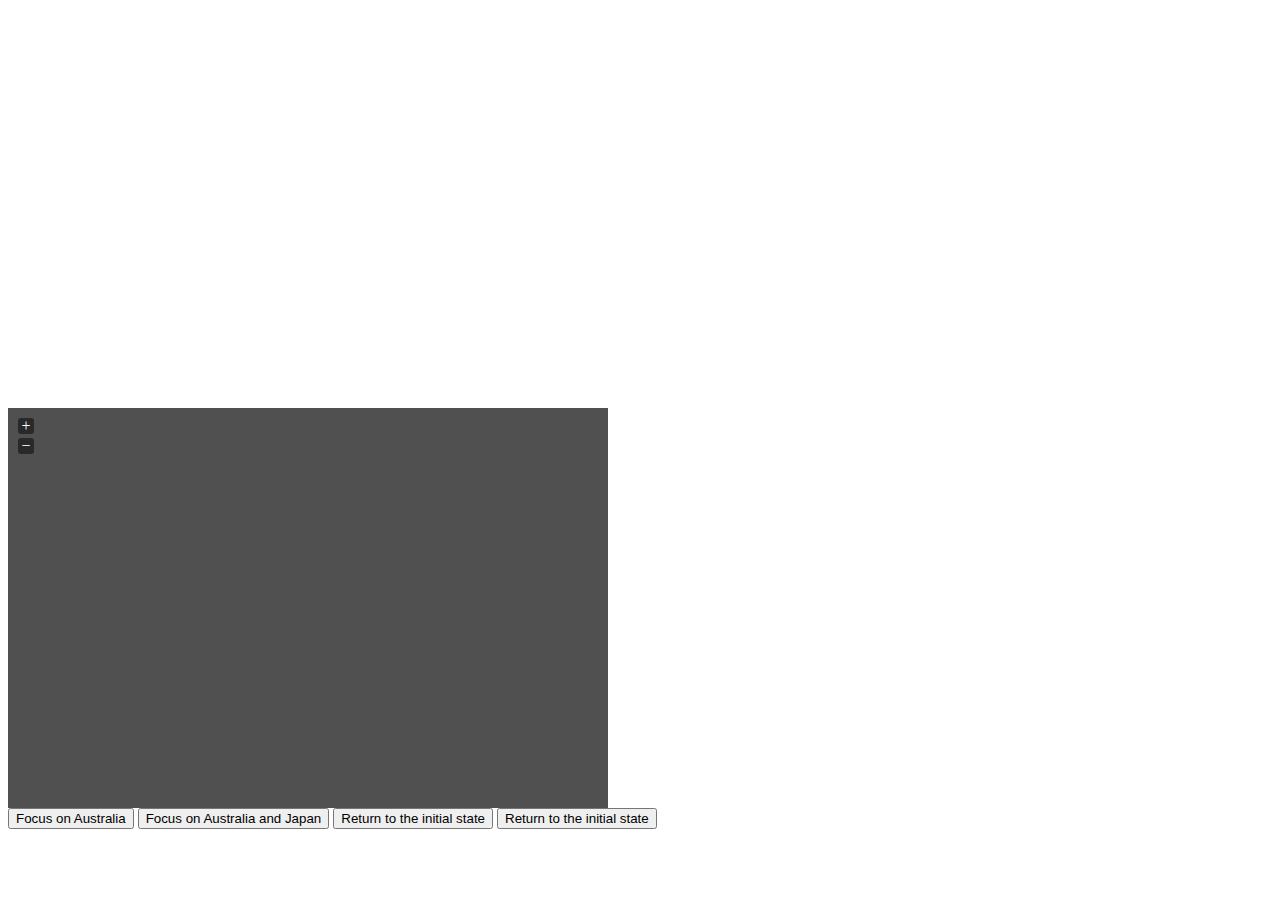
<file: tests/index.html>
<!DOCTYPE html>
<html>
<head>
  <title>jVectorMap demo</title>
  <link rel="stylesheet" media="all" href="../jquery-jvectormap.css"/>
  <script src="assets/jquery-1.8.2.js"></script>
  <script src="../jquery-jvectormap.js"></script>
  <script src="../jquery-mousewheel.js"></script>

  <script src="../lib/jvectormap.js"></script>

  <script src="../lib/abstract-element.js"></script>
  <script src="../lib/abstract-canvas-element.js"></script>
  <script src="../lib/abstract-shape-element.js"></script>

  <script src="../lib/svg-element.js"></script>
  <script src="../lib/svg-group-element.js"></script>
  <script src="../lib/svg-canvas-element.js"></script>
  <script src="../lib/svg-shape-element.js"></script>
  <script src="../lib/svg-path-element.js"></script>
  <script src="../lib/svg-circle-element.js"></script>

  <script src="../lib/vml-element.js"></script>
  <script src="../lib/vml-group-element.js"></script>
  <script src="../lib/vml-canvas-element.js"></script>
  <script src="../lib/vml-shape-element.js"></script>
  <script src="../lib/vml-path-element.js"></script>
  <script src="../lib/vml-circle-element.js"></script>

  <script src="../lib/vector-canvas.js"></script>
  <script src="../lib/simple-scale.js"></script>
  <script src="../lib/numeric-scale.js"></script>
  <script src="../lib/ordinal-scale.js"></script>
  <script src="../lib/color-scale.js"></script>
  <script src="../lib/data-series.js"></script>
  <script src="../lib/proj.js"></script>
  <script src="../lib/world-map.js"></script>

  <script src="assets/jquery-jvectormap-world-mill-en.js"></script>
  <script>
    jQuery.noConflict();
    jQuery(function(){
      var $ = jQuery;

      $('#focus-single').click(function(){
        $('#map1').vectorMap('set', 'focus', 'AU');
      });
      $('#focus-multiple').click(function(){
        $('#map1').vectorMap('set', 'focus', ['AU', 'JP']);
      });
      $('#focus-init').click(function(){
        $('#map1').vectorMap('set', 'focus', 1, 0, 0);
      });
      $('#map1').vectorMap({
        map: 'world_mill_en',
        focusOn: {
          x: 0.5,
          y: 0.5,
          scale: 2
        },
        series: {
          regions: [{
            scale: ['#C8EEFF', '#0071A4'],
            normalizeFunction: 'polynomial',
            values: {
              "AF": 16.63,
              "AL": 11.58,
              "DZ": 158.97,
              "AO": 85.81,
              "AG": 1.1,
              "AR": 351.02,
              "AM": 8.83,
              "AU": 1219.72,
              "AT": 366.26,
              "AZ": 52.17,
              "BS": 7.54,
              "BH": 21.73,
              "BD": 105.4,
              "BB": 3.96,
              "BY": 52.89,
              "BE": 461.33,
              "BZ": 1.43,
              "BJ": 6.49,
              "BT": 1.4,
              "BO": 19.18,
              "BA": 16.2,
              "BW": 12.5,
              "BR": 2023.53,
              "BN": 11.96,
              "BG": 44.84,
              "BF": 8.67,
              "BI": 1.47,
              "KH": 11.36,
              "CM": 21.88,
              "CA": 1563.66,
              "CV": 1.57,
              "CF": 2.11,
              "TD": 7.59,
              "CL": 199.18,
              "CN": 5745.13,
              "CO": 283.11,
              "KM": 0.56,
              "CD": 12.6,
              "CG": 11.88,
              "CR": 35.02,
              "CI": 22.38,
              "HR": 59.92,
              "CY": 22.75,
              "CZ": 195.23,
              "DK": 304.56,
              "DJ": 1.14,
              "DM": 0.38,
              "DO": 50.87,
              "EC": 61.49,
              "EG": 216.83,
              "SV": 21.8,
              "GQ": 14.55,
              "ER": 2.25,
              "EE": 19.22,
              "ET": 30.94,
              "FJ": 3.15,
              "FI": 231.98,
              "FR": 2555.44,
              "GA": 12.56,
              "GM": 1.04,
              "GE": 11.23,
              "DE": 3305.9,
              "GH": 18.06,
              "GR": 305.01,
              "GD": 0.65,
              "GT": 40.77,
              "GN": 4.34,
              "GW": 0.83,
              "GY": 2.2,
              "HT": 6.5,
              "HN": 15.34,
              "HK": 226.49,
              "HU": 132.28,
              "IS": 12.77,
              "IN": 1430.02,
              "ID": 695.06,
              "IR": 337.9,
              "IQ": 84.14,
              "IE": 204.14,
              "IL": 201.25,
              "IT": 2036.69,
              "JM": 13.74,
              "JP": 5390.9,
              "JO": 27.13,
              "KZ": 129.76,
              "KE": 32.42,
              "KI": 0.15,
              "KR": 986.26,
              "KW": 117.32,
              "KG": 4.44,
              "LA": 6.34,
              "LV": 23.39,
              "LB": 39.15,
              "LS": 1.8,
              "LR": 0.98,
              "LY": 77.91,
              "LT": 35.73,
              "LU": 52.43,
              "MK": 9.58,
              "MG": 8.33,
              "MW": 5.04,
              "MY": 218.95,
              "MV": 1.43,
              "ML": 9.08,
              "MT": 7.8,
              "MR": 3.49,
              "MU": 9.43,
              "MX": 1004.04,
              "MD": 5.36,
              "MN": 5.81,
              "ME": 3.88,
              "MA": 91.7,
              "MZ": 10.21,
              "MM": 35.65,
              "NA": 11.45,
              "NP": 15.11,
              "NL": 770.31,
              "NZ": 138,
              "NI": 6.38,
              "NE": 5.6,
              "NG": 206.66,
              "NO": 413.51,
              "OM": 53.78,
              "PK": 174.79,
              "PA": 27.2,
              "PG": 8.81,
              "PY": 17.17,
              "PE": 153.55,
              "PH": 189.06,
              "PL": 438.88,
              "PT": 223.7,
              "QA": 126.52,
              "RO": 158.39,
              "RU": 1476.91,
              "RW": 5.69,
              "WS": 0.55,
              "ST": 0.19,
              "SA": 434.44,
              "SN": 12.66,
              "RS": 38.92,
              "SC": 0.92,
              "SL": 1.9,
              "SG": 217.38,
              "SK": 86.26,
              "SI": 46.44,
              "SB": 0.67,
              "ZA": 354.41,
              "ES": 1374.78,
              "LK": 48.24,
              "KN": 0.56,
              "LC": 1,
              "VC": 0.58,
              "SD": 65.93,
              "SR": 3.3,
              "SZ": 3.17,
              "SE": 444.59,
              "CH": 522.44,
              "SY": 59.63,
              "TW": 426.98,
              "TJ": 5.58,
              "TZ": 22.43,
              "TH": 312.61,
              "TL": 0.62,
              "TG": 3.07,
              "TO": 0.3,
              "TT": 21.2,
              "TN": 43.86,
              "TR": 729.05,
              "TM": 0,
              "UG": 17.12,
              "UA": 136.56,
              "AE": 239.65,
              "GB": 2258.57,
              "US": 14624.18,
              "UY": 40.71,
              "UZ": 37.72,
              "VU": 0.72,
              "VE": 285.21,
              "VN": 101.99,
              "YE": 30.02,
              "ZM": 15.69,
              "ZW": 5.57
            }
          }]
        }
      });
    })
  </script>
</head>
<body>
  <div style="height: 400px"></div>
  <div id="map1" style="width: 600px; height: 400px"></div>
  <button id="focus-single">Focus on Australia</button>
  <button id="focus-multiple">Focus on Australia and Japan</button>
  <button id="focus-init">Return to the initial state</button>
  <button id="focus-test">Return to the initial state</button>
</body>
</html>
</file>
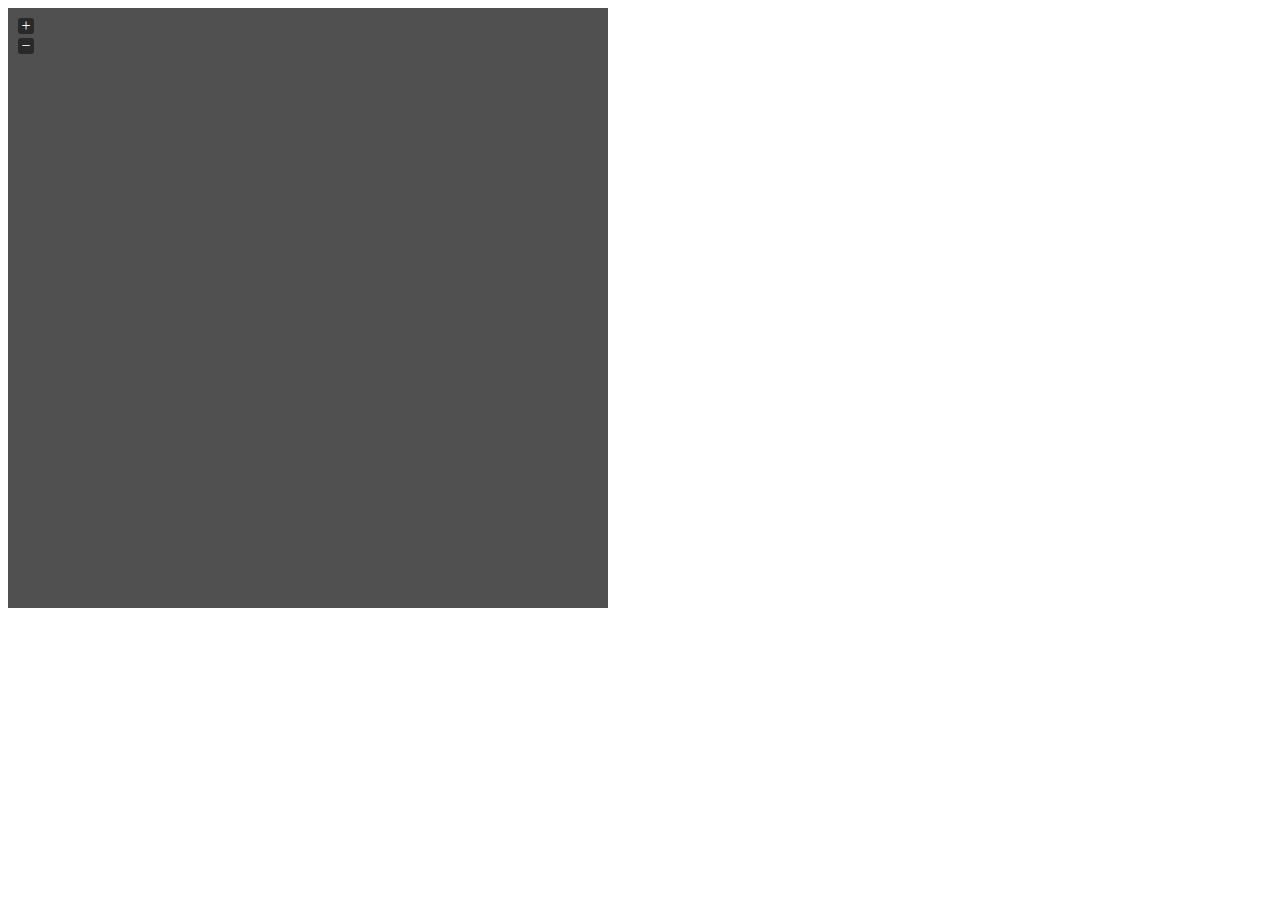
<file: tests/custom.html>
<!DOCTYPE html>
<html>
<head>
  <title>jVectorMap demo</title>
  <link rel="stylesheet" media="all" href="../jquery-jvectormap.css"/>
  <script src="assets/jquery-1.8.2.js"></script>
  <script src="../jquery-jvectormap.js"></script>
  <script src="../jquery-mousewheel.js"></script>

  <script src="../lib/jvectormap.js"></script>

  <script src="../lib/abstract-element.js"></script>
  <script src="../lib/abstract-canvas-element.js"></script>
  <script src="../lib/abstract-shape-element.js"></script>

  <script src="../lib/svg-element.js"></script>
  <script src="../lib/svg-group-element.js"></script>
  <script src="../lib/svg-canvas-element.js"></script>
  <script src="../lib/svg-shape-element.js"></script>
  <script src="../lib/svg-path-element.js"></script>
  <script src="../lib/svg-circle-element.js"></script>

  <script src="../lib/vml-element.js"></script>
  <script src="../lib/vml-group-element.js"></script>
  <script src="../lib/vml-canvas-element.js"></script>
  <script src="../lib/vml-shape-element.js"></script>
  <script src="../lib/vml-path-element.js"></script>
  <script src="../lib/vml-circle-element.js"></script>

  <script src="../lib/vector-canvas.js"></script>
  <script src="../lib/simple-scale.js"></script>
  <script src="../lib/numeric-scale.js"></script>
  <script src="../lib/ordinal-scale.js"></script>
  <script src="../lib/color-scale.js"></script>
  <script src="../lib/data-series.js"></script>
  <script src="../lib/proj.js"></script>
  <script src="../lib/world-map.js"></script>

  <script src="assets/jquery-jvectormap-map.js"></script>
  <script>
    $(function(){
      var map = $('#map1').vectorMap({
        map: 'map',
        markers: [
            {coords: [100, 100], name: 'Marker 1', style: {fill: 'yellow'}},
            {coords: [200, 200], name: 'Marker 2', style: {fill: 'yellow'}},
        ]
      });
    })
  </script>
</head>
<body>
  <div id="map1" style="width: 600px; height: 600px"></div>
</body>
</html>
</file>
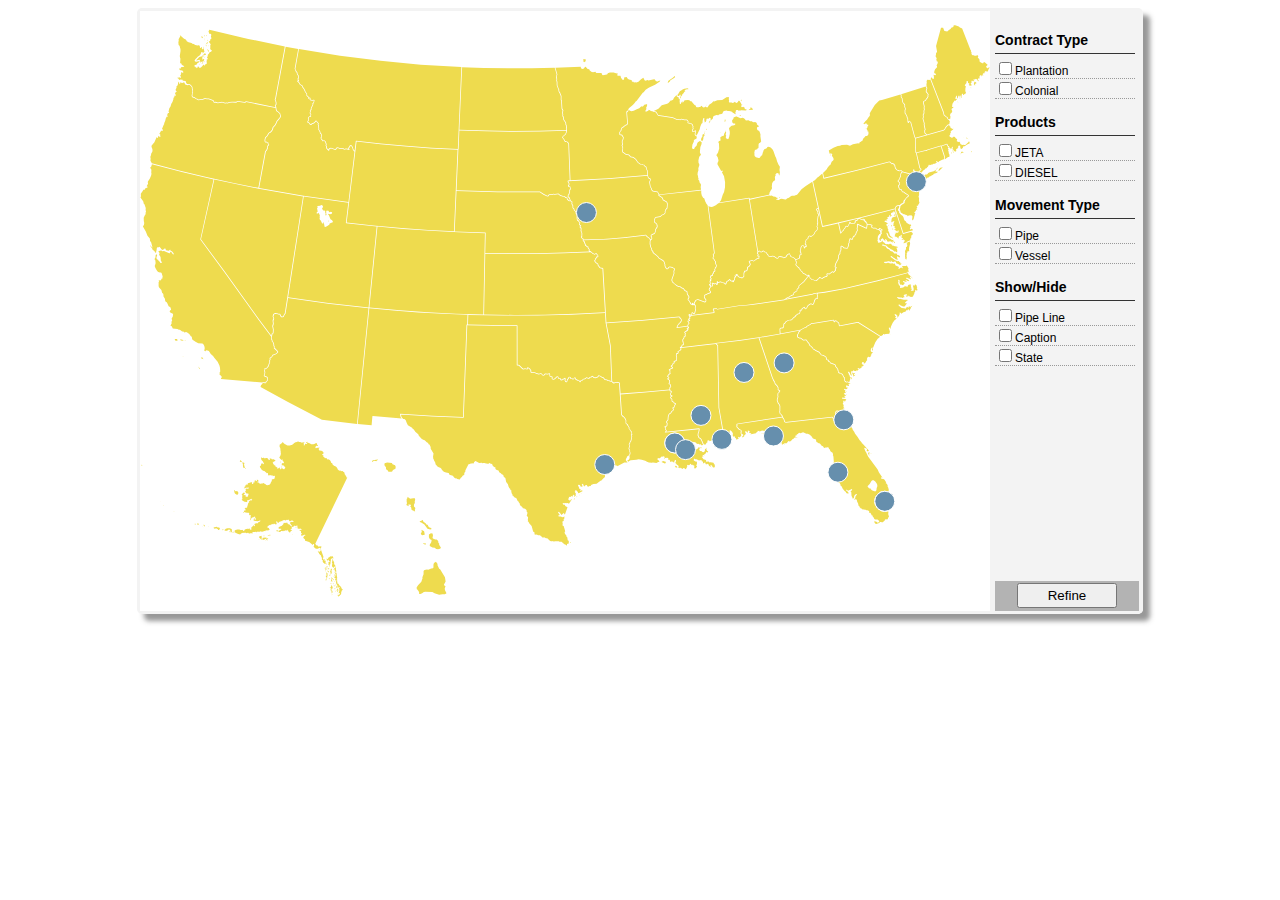
<file: tests/customization.html>
<!DOCTYPE html>
<html>
<head>
  <title>jVectorMap demo</title>
  <link rel="stylesheet" media="all" href="../jquery-jvectormap.css"/>
  <link rel="stylesheet" media="all" href="css/style.css"/>
  <link rel="stylesheet" media="all" href="css/overlay-basic.css"/>
  <link rel="stylesheet" media="all" href="css/tipped.css" />
  
  <script src="assets/jquery-1.8.2.js"></script>
  
  <script type="text/javascript" src="js/spinners/spinners.min.js"></script>
  <script type="text/javascript" src="js/tipped/tipped.js"></script>
  
  <script src="../jquery-jvectormap.js"></script>
  <script src="../jquery-mousewheel.js"></script>

  <script src="../lib/jvectormap.js"></script>
  <script src="../lib/abstract-element.js"></script>
  <script src="../lib/abstract-canvas-element.js"></script>
  <script src="../lib/abstract-shape-element.js"></script>

  <script src="../lib/svg-element.js"></script>
  <script src="../lib/svg-group-element.js"></script>
  <script src="../lib/svg-canvas-element.js"></script>
  <script src="../lib/svg-shape-element.js"></script>
  <script src="../lib/svg-text-element.js"></script>
  <script src="../lib/svg-path-element.js"></script>
  <script src="../lib/svg-circle-element.js"></script>

  <script src="../lib/vml-element.js"></script>
  <script src="../lib/vml-group-element.js"></script>
  <script src="../lib/vml-canvas-element.js"></script>
  <script src="../lib/vml-shape-element.js"></script>
  <script src="../lib/vml-path-element.js"></script>
  <script src="../lib/vml-text-element.js"></script>
  <script src="../lib/vml-circle-element.js"></script>

  <script src="../lib/vector-canvas.js"></script>
  <script src="../lib/simple-scale.js"></script>
  <script src="../lib/numeric-scale.js"></script>
  <script src="../lib/ordinal-scale.js"></script>
  <script src="../lib/color-scale.js"></script>
  <script src="../lib/data-series.js"></script>
  <script src="../lib/proj.js"></script>
  <script src="../lib/world-map.js"></script>

  <script src="assets/jquery-jvectormap-us-lcc-en.js"></script>
  
  <script src="data/pipeLineData.js"></script>
  <script src="js/index.js"></script>
  
</head>
<body>
	<div class="wrapper">
		<div id="map" class="map" rel="#mapOverlay" ></div>
		<div class="criteria">
			<h2 class="criteria-title">Contract Type</h2>
			<div class="criteria-block">
				<label><input id="chkPlantation" type="checkbox" />Plantation</label>
				<label><input id="chkNaturalGas" type="checkbox" />Colonial</label>
			</div>
			
			<h2 class="criteria-title">Products</h2>
			<div class="criteria-block">
				<label><input id="chkPrdJETA" type="checkbox" />JETA</label>
				<label><input id="chkPrdDIESEL" type="checkbox" />DIESEL</label>
			</div>
			
			<h2 class="criteria-title">Movement Type</h2>
			<div id="divMovementType" class="criteria-block">
				<label><input id="chkMMTPipe" type="checkbox" />Plantation</label>
				<label><input id="chkMMTVessel" type="checkbox" />Colonial</label>
			</div>
			
			<h2 class="criteria-title">Show/Hide</h2>
			<div id="divShowHide" class="criteria-block">
				<label><input id="chkShowConnector" type="checkbox" data="connector" />Pipe Line</label>
				<label><input id="chkShowCaption" type="checkbox" data="caption" />Caption</label>
				<label><input id="chkShowState" type="checkbox" data="state" />State</label>
			</div>
						
			<div class="criteria-ctrlBox ">
				<button id="btnRefine">Refine</button>
			</div>
			
		</div>
	</div>
</body>
</html>
</file>
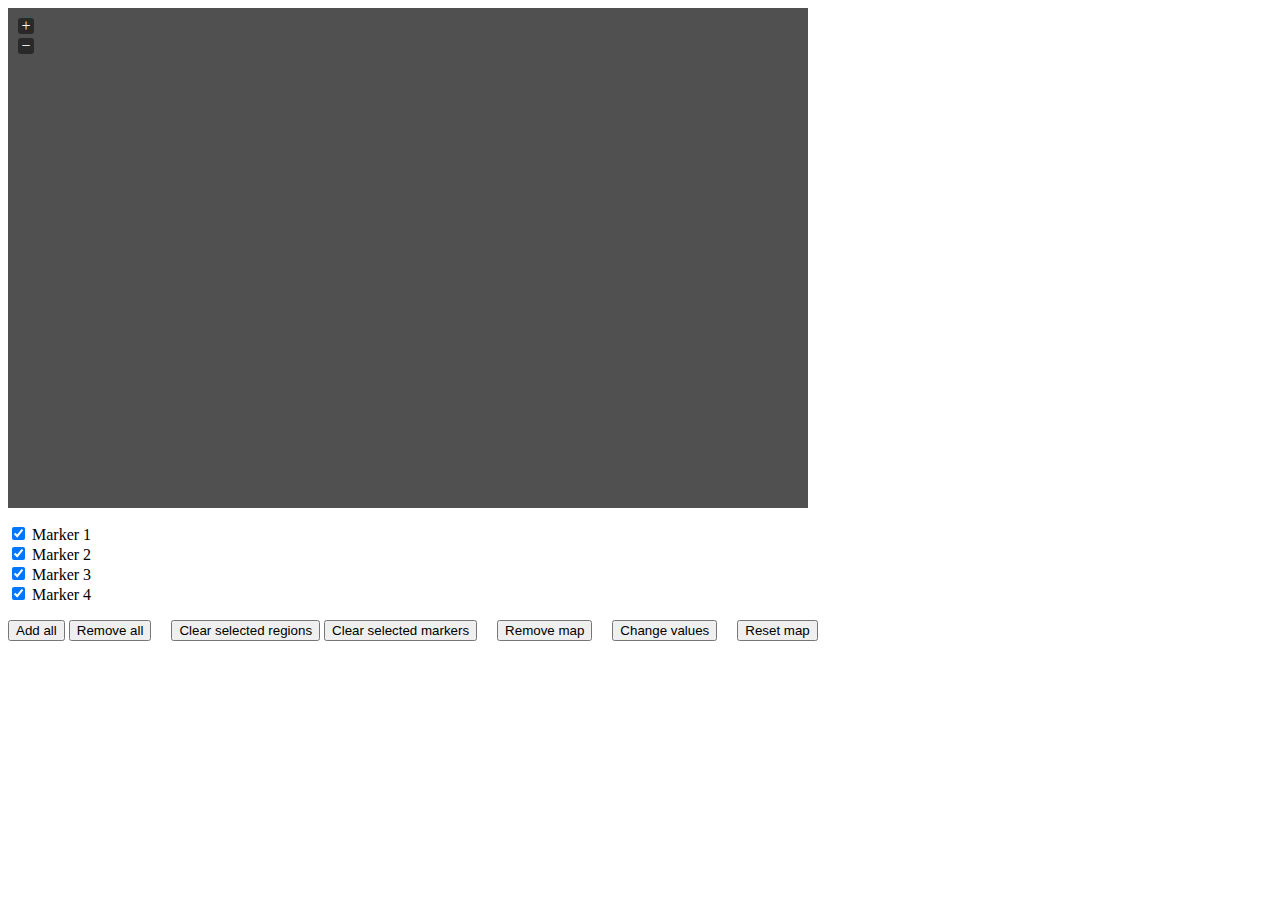
<file: tests/markers.html>
<!DOCTYPE html>
<html>
<head>
  <meta charset="utf-8"/>
  <title>Maps</title>
  <link rel="stylesheet" media="all" href="../jquery-jvectormap.css"/>
  <style>
    ul {
      padding: 0;
      list-style: none;
    }
  </style>

  <script src="assets/jquery-1.8.2.js"></script>
  <script src="../jquery-jvectormap.js"></script>
  <script src="../jquery-mousewheel.js"></script>

  <script src="../lib/jvectormap.js"></script>

  <script src="../lib/abstract-element.js"></script>
  <script src="../lib/abstract-canvas-element.js"></script>
  <script src="../lib/abstract-shape-element.js"></script>

  <script src="../lib/svg-element.js"></script>
  <script src="../lib/svg-group-element.js"></script>
  <script src="../lib/svg-canvas-element.js"></script>
  <script src="../lib/svg-shape-element.js"></script>
  <script src="../lib/svg-path-element.js"></script>
  <script src="../lib/svg-circle-element.js"></script>

  <script src="../lib/vml-element.js"></script>
  <script src="../lib/vml-group-element.js"></script>
  <script src="../lib/vml-canvas-element.js"></script>
  <script src="../lib/vml-shape-element.js"></script>
  <script src="../lib/vml-path-element.js"></script>
  <script src="../lib/vml-circle-element.js"></script>

  <script src="../lib/vector-canvas.js"></script>
  <script src="../lib/simple-scale.js"></script>
  <script src="../lib/ordinal-scale.js"></script>
  <script src="../lib/numeric-scale.js"></script>
  <script src="../lib/color-scale.js"></script>
  <script src="../lib/data-series.js"></script>
  <script src="../lib/proj.js"></script>
  <script src="../lib/world-map.js"></script>

  <script src="assets/jquery-jvectormap-us-aea-en.js"></script>
  <script>
    $(function(){
      var markers = [
            [61.18, -149.53],
            [21.18, -157.49],
            {latLng: [40.66, -73.56], name: 'New York City', style: {r: 8, fill: 'yellow'}},
            {latLng: [41.52, -87.37], style: {fill: 'red', r: 20}}
          ],
          values1 = [1, 2, 3, 4],
          values2 = [1, 2, 3, 4];

      var map = new jvm.WorldMap({
        container: $('.map'),
        map: 'us_aea_en',
        markers: markers,
        series: {
          markers: [{
            attribute: 'fill',
            scale: ['#C8EEFF', '#0071A4'],
            normalizeFunction: 'polynomial',
            values: values1
          },{
            attribute: 'r',
            scale: [5, 20],
            normalizeFunction: 'polynomial',
            values: values2
          }],
          regions: [{
            scale: {
              red: '#ff0000',
              blue: '#00ff00'
            },
            attribute: 'fill',
            normalizeFunction: 'polynomial',
            values: {
              "US-KS": 'red',
              "US-MO": 'red',
              "US-IA": 'blue',
              "US-NE": 'blue'
            }
          },{
            values: {
              "US-NY": 'blue',
              "US-FL": 'blue'
            },
            attribute: 'fill'
          }]
        },
        regionsSelectable: true,
        markersSelectable: true,
        markersSelectableOne: true,
        selectedRegions: JSON.parse( window.localStorage.getItem('jvectormap-selected-regions') || '[]' ),
        selectedMarkers: JSON.parse( window.localStorage.getItem('jvectormap-selected-markers') || '[]' ),

        onMarkerLabelShow: function(event, label, index){
          label.html(label.html()+' (modified marker)');
        },
        onMarkerOver: function(event, index){
          console.log('marker-over', index);
        },
        onMarkerOut: function(event, index){
          console.log('marker-out', index);
        },
        onMarkerClick: function(event, index){
          console.log('marker-click', index);
        },
        onMarkerSelected: function(event, index, isSelected, selectedMarkers){
          console.log('marker-select', index, isSelected, selectedMarkers);
          if (window.localStorage) {
            window.localStorage.setItem(
              'jvectormap-selected-markers',
              JSON.stringify(selectedMarkers)
            );
          }
        },

        onRegionLabelShow: function(event, label, code){
          label.html(label.html()+' (modified)');
        },
        onRegionOver: function(event, code){
          console.log('region-over', code, map.getRegionName(code));
        },
        onRegionOut: function(event, code){
          console.log('region-out', code);
        },
        onRegionClick: function(event, code){
          console.log('region-click', code);
        },
        onRegionSelected: function(event, code, isSelected, selectedRegions){
          console.log('region-select', code, isSelected, selectedRegions);
          if (window.localStorage) {
            window.localStorage.setItem(
              'jvectormap-selected-regions',
              JSON.stringify(selectedRegions)
            );
          }
        },
        onViewportChange: function(e, scale, transX, transY){
            console.log('viewportChange', scale, transX, transY);
        }
      });

      $('.list-markers :checkbox').change(function(){
        var index = $(this).closest('li').attr('data-marker-index');

        if ($(this).prop('checked')) {
          map.addMarker( index, markers[index], [values1[index], values2[index]] );
        } else {
          map.removeMarkers( [index] );
        }
      });
      $('.button-add-all').click(function(){
        $('.list-markers :checkbox').prop('checked', true);
        map.addMarkers(markers, [values1, values2]);
      });
      $('.button-remove-all').click(function(){
        $('.list-markers :checkbox').prop('checked', false);
        map.removeAllMarkers();
      });
      $('.button-clear-selected-regions').click(function(){
        map.clearSelectedRegions();
      });
      $('.button-clear-selected-markers').click(function(){
        map.clearSelectedMarkers();
      });
      $('.button-remove-map').click(function(){
        map.remove();
      });
      $('.button-change-values').click(function(){
        map.series.regions[1].clear();
        map.series.regions[1].setValues({
          "US-TX": "black",
          "US-CA": "black"
        });
      });
      $('.button-reset-map').click(function(){
        map.reset();
      });
    });
  </script>
</head>
<body>
  <div class="map" style="width: 800px; height: 500px"></div>
  <ul class="list-markers">
    <li data-marker-index="0"><label><input checked type="checkbox"/> Marker 1</label></li>
    <li data-marker-index="1"><label><input checked type="checkbox"/> Marker 2</label></li>
    <li data-marker-index="2"><label><input checked type="checkbox"/> Marker 3</label></li>
    <li data-marker-index="3"><label><input checked type="checkbox"/> Marker 4</label></li>
  </ul>
  <input type="button" value="Add all" class="button-add-all"/>
  <input type="button" value="Remove all" class="button-remove-all"/>
  &nbsp;&nbsp;&nbsp;
  <input type="button" value="Clear selected regions" class="button-clear-selected-regions"/>
  <input type="button" value="Clear selected markers" class="button-clear-selected-markers"/>
  &nbsp;&nbsp;&nbsp;
  <input type="button" value="Remove map" class="button-remove-map"/>
  &nbsp;&nbsp;&nbsp;
  <input type="button" value="Change values" class="button-change-values"/>
  &nbsp;&nbsp;&nbsp;
  <input type="button" value="Reset map" class="button-reset-map"/>
</body>
</html>
</file>
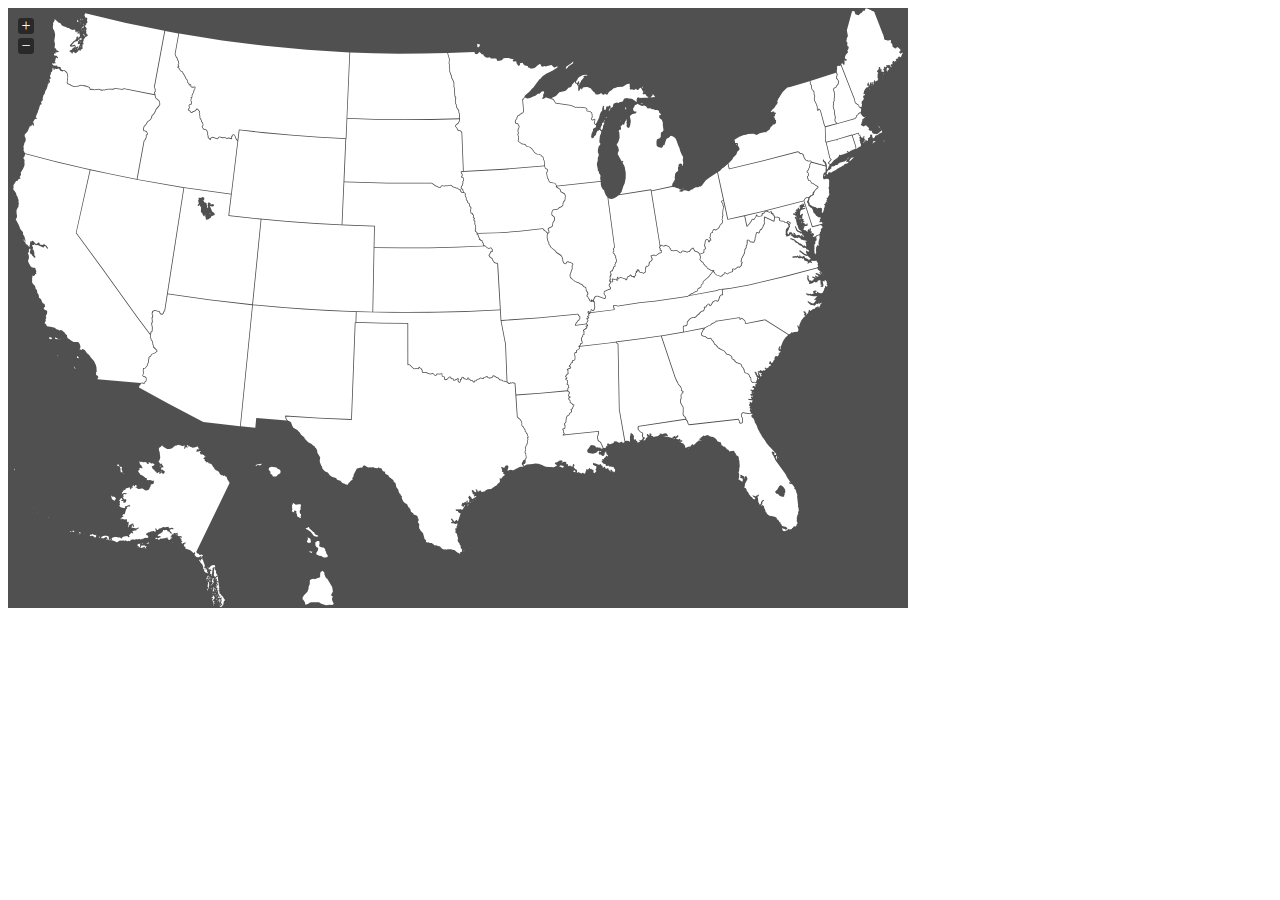
<file: tests/reverse-projection.html>
<!DOCTYPE html>
<html>
<head>
  <title>jVectorMap demo</title>
  <link rel="stylesheet" media="all" href="../jquery-jvectormap.css"/>
  <script src="assets/jquery-1.8.2.js"></script>
  <script src="../jquery-jvectormap.js"></script>
  <script src="../jquery-mousewheel.js"></script>

  <script src="../lib/jvectormap.js"></script>

  <script src="../lib/abstract-element.js"></script>
  <script src="../lib/abstract-canvas-element.js"></script>
  <script src="../lib/abstract-shape-element.js"></script>

  <script src="../lib/svg-element.js"></script>
  <script src="../lib/svg-group-element.js"></script>
  <script src="../lib/svg-canvas-element.js"></script>
  <script src="../lib/svg-shape-element.js"></script>
  <script src="../lib/svg-path-element.js"></script>
  <script src="../lib/svg-circle-element.js"></script>

  <script src="../lib/vml-element.js"></script>
  <script src="../lib/vml-group-element.js"></script>
  <script src="../lib/vml-canvas-element.js"></script>
  <script src="../lib/vml-shape-element.js"></script>
  <script src="../lib/vml-path-element.js"></script>
  <script src="../lib/vml-circle-element.js"></script>

  <script src="../lib/vector-canvas.js"></script>
  <script src="../lib/simple-scale.js"></script>
  <script src="../lib/numeric-scale.js"></script>
  <script src="../lib/ordinal-scale.js"></script>
  <script src="../lib/color-scale.js"></script>
  <script src="../lib/data-series.js"></script>
  <script src="../lib/proj.js"></script>
  <script src="../lib/world-map.js"></script>

  <script src="assets/jquery-jvectormap-us-lcc-en.js"></script>
  <script>
    $(function(){
      var map,
          markerIndex = 0,
          markersCoords = {};

      map = new jvm.WorldMap({
          map: 'us_lcc_en',
          markerStyle: {
            initial: {
              fill: 'red'
            }
          },
          container: $('#map'),
          onMarkerLabelShow: function(e, label, code){
            map.label.text(markersCoords[code].lat.toFixed(2)+' '+markersCoords[code].lng.toFixed(2));
          },
          onMarkerClick: function(e, code){
            map.removeMarkers([code]);
            map.label.hide();
          }
      });

      $('#map').click(function(e){
          var latLng = map.pointToLatLng(e.offsetX, e.offsetY),
              targetCls = $(e.target).attr('class');

          if (latLng && (!targetCls || (targetCls && $(e.target).attr('class').indexOf('jvectormap-marker') === -1))) {
            markersCoords[markerIndex] = latLng;
            map.addMarker(markerIndex, {latLng: [latLng.lat, latLng.lng]});
            markerIndex += 1;
          }
      });
      $('#map').bind('');
    });
  </script>
</head>
<body>
  <div id="map" style="width: 900px; height: 600px"></div>
</body>
</html>
</file>
<file: tests/css/style.css>
/*MAIN WRAPPER STYLES*/
.wrapper {
	width: 1000px;
	height: 600px;
	
	margin: 0 auto;
	border: solid 3px #f3f3f3;
	
	border-radius: 5px;
	-moz-border-radius: 5px;
	-webkit-border-radius: 5px;
	
	box-shadow:         7px 7px 5px rgba(50, 50, 50, 0.50);
	-moz-box-shadow:    7px 7px 5px rgba(50, 50, 50, 0.50);
	-webkit-box-shadow: 7px 7px 5px rgba(50, 50, 50, 0.50);
}
.criteria {
	width: 150px;
	height: 600px;
	float: right;
	padding: 5px;
	position: relative;
	background-color: #f3f3f3;
	
	box-sizing: border-box;
	-moz-box-sizing: border-box;
	-webkit-box-sizing: border-box;
}
.map {
	width:850px; 
	height: 600px;
	float: left;
}
.pline-details  {
	width: 300px;
}

/*CRITERIA FORM */
.criteria-title {
	font-family: arial;
	font-size: 14px;
	font-weight: bold;
	
	height: 25px;
	line-height: 25px;
	border-bottom: solid 1px #333;
	
	margin-bottom: 5px;
}
.criteria-block {
	font-family: arial;
	font-size: 12px;
}
.criteria-block > label {
	clear: both;
	display: block;
	text-align: left;
	border-bottom: dotted 1px #999;
	
}
.criteria-ctrlBox {
    bottom: 0;
    height: 26px;
	padding: 2px;
    width: 140px;
    position: absolute;
    text-align: center;
	background-color: #B3B3B3;
}
.criteria-ctrlBox > button {
	width: 100px;
	height: 25px;
}


//POPUP STYLES
.pline-details  .title {
	background-color: #f3f3f3;
    border-radius: 10px 10px 0 0;
    height: 25px;
    line-height: 25px;
    padding-left: 10px;
}
.pline-details  .details {
	line-height: 20px;
    padding: 10px;
}
.pline-details   table {

}
.pline-details   table th {
	width: 100px; 
	text-align: left;
	line-height: 20px;
}
.pline-details   table td {
	width: 200px; 
	text-align: left;
	line-height: 20px;
	vertical-align: top;
}
</file>
<file: tests/css/overlay-basic.css>
/* the overlayed element */
.simple_overlay {

    /* must be initially hidden */
    display:none;

    /* place overlay on top of other elements */
    z-index:10000;

    /* styling */
    background-color:#fff;

    width:675px;
    min-height:200px;
    border:1px solid #666;

    /* CSS3 styling for latest browsers */
	box-shadow:0 0 20px #000;
    -moz-box-shadow:0 0 20px 5px #000;
    -webkit-box-shadow: 0 0 20px #000;
}

/* close button positioned on upper right corner */
.simple_overlay .close {
    background-image:url(../img/close.png);
    position:absolute;
    right:-15px;
    top:-15px;
    cursor:pointer;
    height:35px;
    width:35px;
}
</file>
<file: tests/css/tipped.css>
/*
 *  Part of Tipped - The jQuery Tooltip
 *  http://projects.nickstakenburg.com/tipped
 *
 *  Documentation:
 *  http://projects.nickstakenburg.com/tipped/documentation/skins
 *
 *  IMPORTANT!:
 *  It's recommended to add CSS for custom skins in a separate file,
 *  that way this file can be updated without losing your own skins.
 */
 
/* Font styling for all skins */
.t_ContentContainer {
  color: #333;
  font-size: 11px;
  line-height: 17px;
  padding: 10px;
}

/* Skins with a different font color */
.t_Content_black,
.t_Content_dark,
.t_Content_gray {
  color: #efefef;
}

/* Styling links so they are visible no matter is defined on the page behind */
.t_ContentContainer a,
.t_ContentContainer a:hover {
  color: #8e8e8e;
  text-decoration: none;
  background: none;
  border: 0;
}
.t_ContentContainer a:hover {
  text-decoration: underline;
}

/* Some skins need different link colors for visibility */
.t_Content_dark a, .t_Content_dark a:hover,
.t_Content_black a, .t_Content_black a:hover {
  color: #ccc;
}
.t_Content_gray a, .t_Content_gray a:hover { color: #232323; }



/* RGB */
.t_Content_red,
.t_Content_green,
.t_Content_blue {
  color: #efefef;
  font-size: 11px;
  line-height: 17px;
  padding: 10px;
}

.t_Content_red a,
.t_Content_red a:hover,
.t_Content_green a,
.t_Content_green a:hover,
.t_Content_blue a,
.t_Content_blue a:hover {
  text-decoration: none;
  background: none;
  border: 0;
  color: #ccc;
}
.t_Content_red a:hover,
.t_Content_green a:hover,
.t_Content_blue a:hover {
  text-decoration: underline;
}


/* tiny */
.t_Content_tiny {
  color: #efefef;
  font-size: 11px;
  line-height: 16px;
  padding: 6px 9px;
}
.t_Content_tiny a,
.t_Content_tiny a:hover {
  color: #b3b3b3;
  text-decoration: none;
  background: none;
  border: 0;
}


/*
 * Layout (DON'T MODIFY BELOW!)
 */
.t_Tooltip {
  margin: 0;
  padding: 0;
  position: absolute;
  overflow: hidden;
  background-color: transparent;
  -webkit-transition-property: opacity;
  -moz-transition-property: opacity;
  -o-transition-property: opacity;
  transition-property: opacity;
}
.t_Tooltip.t_hidden { opacity: 0; }
.t_Tooltip.t_visible { opacity: 1; }

.t_Skin {
  position: absolute;
  top: 0;
  left: 0;
}
.t_Skin * { zoom: 1; } /* IE7 */

.t_Bubble {
  position: relative;
}

.t_Background,
.t_Stem { position: absolute; }

.t_Close {
  position: absolute;
  cursor: pointer;
  top: 0;
}

.t_CloseButtonShift {
  position: relative;
  overflow: hidden;
  float: left;
}
.t_CloseState {
  position: absolute;
  margin: 0;
  padding: 0;
  left: 0;
}

.t_Content {
  position: absolute;
  top: 0;
  left: 0;
}

.t_iframeShim {
  position: absolute;
  top: 0;
  left: 0;
  margin: 0;
  padding: 0;
  zoom: 1;
  filter: alpha(opacity=0);
  opacity: 0;
}

/*
 * Shadow
 */
.t_Shadow {
  position: absolute;
  top: 0;
  left: 0;
  margin: 0;
  padding: 0;
}

.t_Shadow .t_ShadowInnerWrapper{
  position: relative;
  float: left;
  margin: 0;
  padding: 0;
}

.t_ShadowBubble {
  position: relative;
  padding: 0;
  margin: 0;
  float: left;
}
.t_ShadowBackground,
.t_ShadowStem { position: absolute; }
.t_ShadowBackground *, .t_ShadowStem * { float: left; }

 
.t_CloseButtonShadow {
  position: absolute;
  top: 0;
  left: 0;
  margin: 0;
  padding: 0;
}


.t_UpdateQueue {
  position: absolute;
  top: -15000px;
  left: -15000px;
  width: 5000px;
  height: 5000px;
  visibility: hidden;
}
.t_UpdateQueue .t_Tooltip,
.t_UpdateQueue .t_Content {
  position: relative;
  overflow: visible;
  float: left;
  top: auto;
  left: auto;
  width: 100%;
}
.t_Tooltip .t_ContentContainer {
  float: left;
  clear: both;
  position: relative;  
}
.t_UpdateQueue .t_ContentContainer {
  position: absolute;
  top: 0;
  left: 0;
}
</file>
